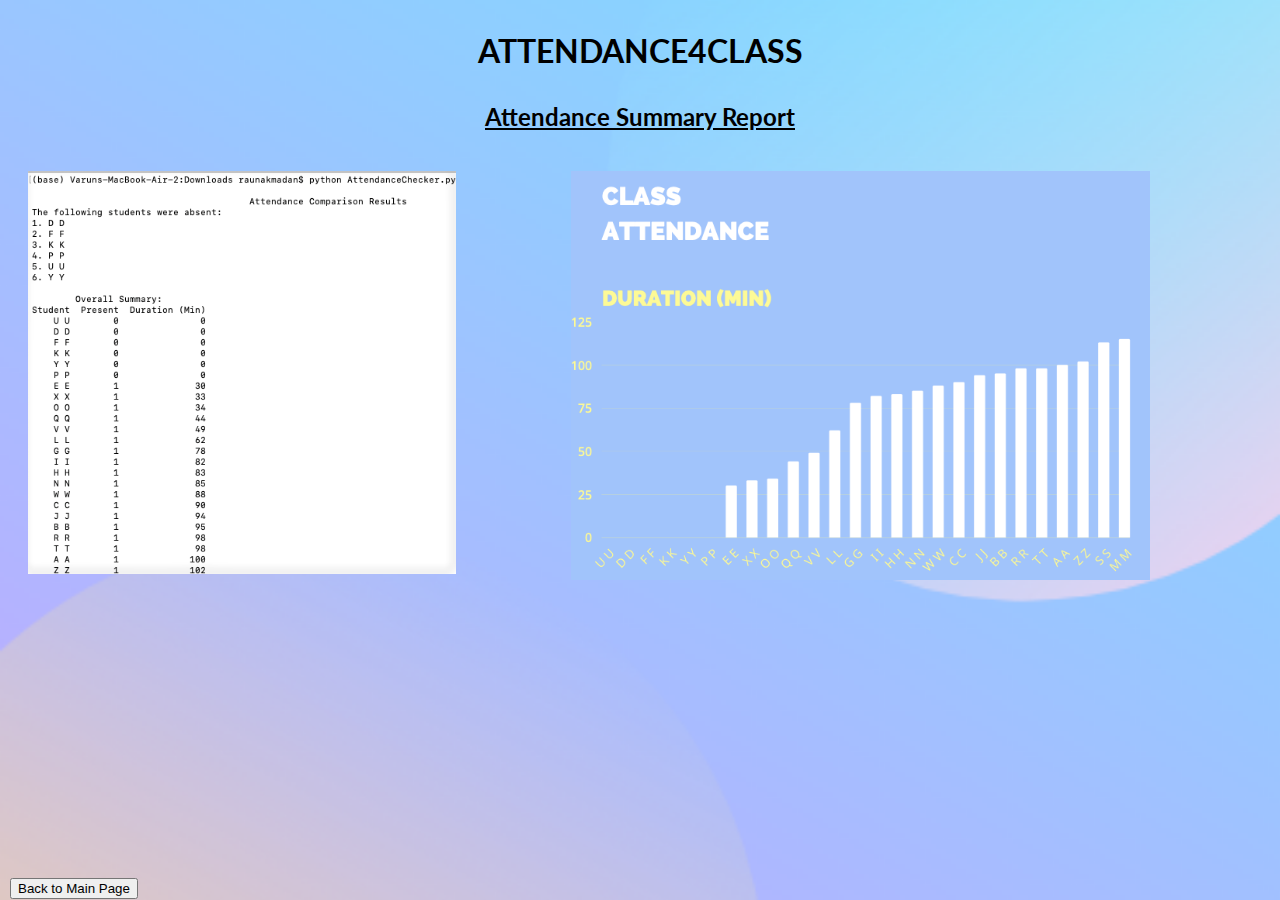
<file: report.html>
<!DOCTYPE html>
<html>

<head>
	<meta charset="utf-8">
	<meta name="viewport" content="width=device-width">
	<title>repl.it</title>
	<link href="style.css" rel="stylesheet" type="text/css" />
  <style>
  @import url('https://fonts.googleapis.com/css2?family=Lato:ital,wght@0,400;1,700&family=Open+Sans&display=swap');
  </style>
</head>

<body>
	<h1>ATTENDANCE4CLASS</h1>
	<h2><u>Attendance Summary Report</u></h2>
	<!-- Button below to go back to page if needed to check on attendance for another day or teacher -->
	<div class = "row">
    <div class ="column">
    <img src="./assets/summary.png" alt="Attendance Report" class="results">
    </div>
    <div class = "column">
    <img src="./assets/graph.png" alt="Attendance Graph" class="results">
    </div>
  </div>
  <div>
    <a href="/index.html">
    <button type="button" class ="return">Back to Main Page</button>
    </a>
  </div>

  <script src="AttendanceChecker.py"></script>

</body>
</html>
</file>
<file: style.css>
.fileForm {
  display: grid;
  justify-content: center;
  grid-template-columns: 20% 30%;
  /* grid-template-columns: minmax(0, 1fr) 10%; */
  padding: 0px;
  margin: 0px;
  /* grid-template-columns: auto auto auto auto; */
}

.fileForm div{
  padding: 2%;
}

.fileForm div:nth-child(even) {
  margin-top: 10%;
}

.fileForm div:last-child {
  text-align: center;
  /* for element to span two boxes horizontally, need to extend number of columns to span */
  grid-column: 1 / span 2; 
  
}

.image {
  /* code to help with centering images: https://www.w3schools.com/howto/howto_css_image_center.asp */
  /* display: block;
  margin: auto; */
  width: 55%;
  /* height: 55%; */
  /* left: 10%; */
  /* position: relative;
  top: 30%; */
  object-fit: contain; 
}

p {
  text-align: center;
}

.results {
   width: 85%;
}

h1 {
  text-align: center;
  padding: 10px;
}

body {
  font-family: 'Lato', sans-serif;
  background-image: url('./assets/background.png');
  background-repeat: no-repeat;
  background-size: cover;
}

.row {
  display: flex;
}

.column {
  padding: 20px;
}
h2{
  text-align: center;
}
.return{
position: fixed;
bottom: 1px;
left: 10px;
}
</file>
